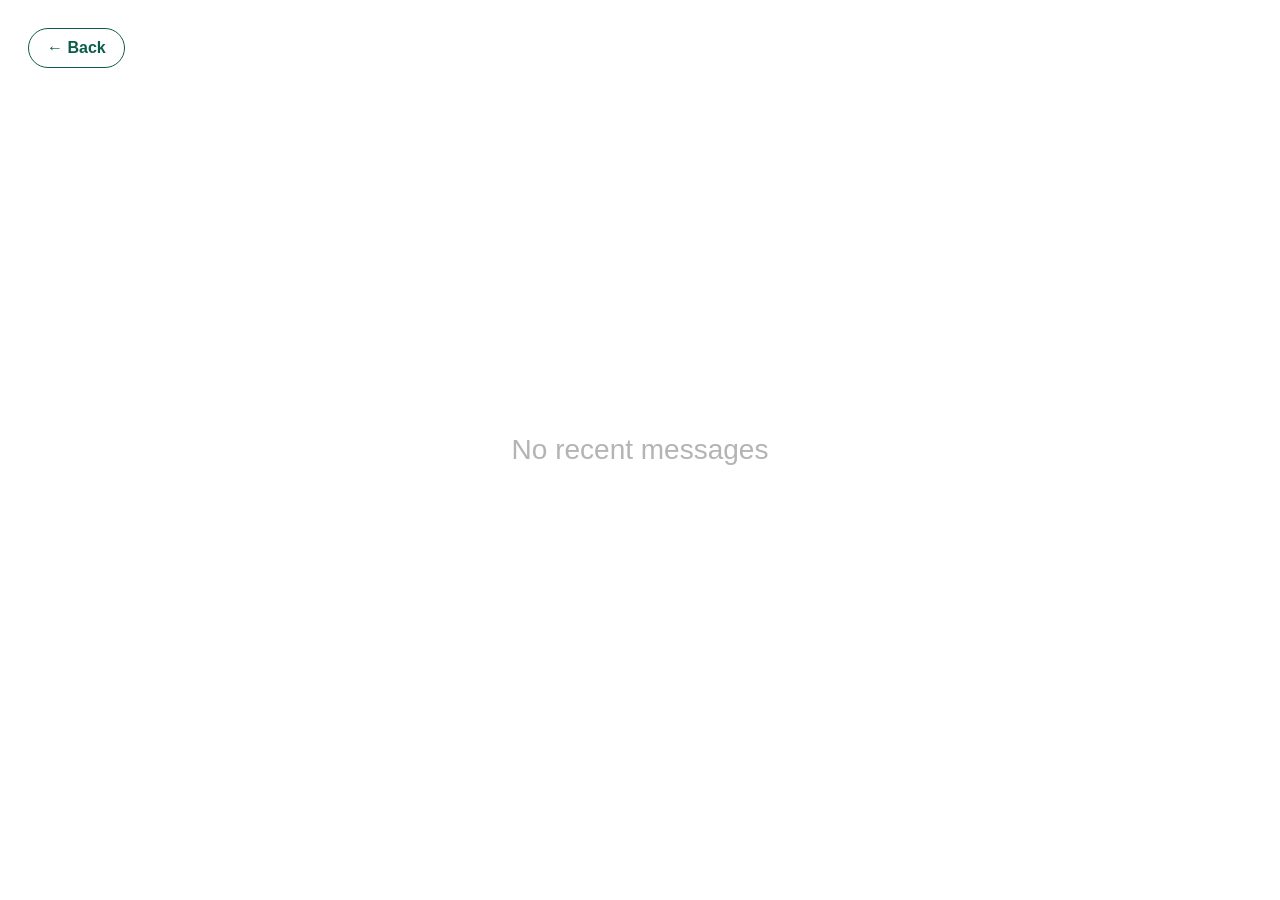
<file: frontend/scheme-details.html>
<!DOCTYPE html>
<html lang="en">
<head>
    <link rel="icon" type="image/png" href="c.png">
    <meta charset="UTF-8">
    <meta name="viewport" content="width=device-width, initial-scale=1.0">

    <title>SIA - Scheme Details</title>

    <style>
        * {
            box-sizing: border-box;
        }

        html,
        body {
            width: 100%;
            height: 100%;
            margin: 0;
        }

        body {
            position: relative;
            display: flex;
            align-items: center;
            justify-content: center;
            background: #ffffff;
            font-family: Arial, sans-serif;
            overflow: hidden;
        }

        /* Back button */
        .back-btn {
            position: absolute;
            top: 28px;
            left: 28px;

            display: inline-flex;
            align-items: center;
            justify-content: center;

            padding: 10px 18px;

            border: 1px solid #0b5d4b;
            border-radius: 22px;

            background: rgba(255, 255, 255, 0.9);
            color: #0b5d4b;

            font-size: 16px;
            font-weight: 600;
            text-decoration: none;

            opacity: 0;
            animation: backFade 0.7s ease forwards;
            animation-delay: 0.15s;

            transition:
                background 0.2s ease,
                color 0.2s ease,
                transform 0.2s ease;
        }

        .back-btn:hover {
            background: #0b5d4b;
            color: #ffffff;
            transform: translateY(-1px);
        }

        /* Empty message */
        .empty-message {
            font-size: 28px;
            font-weight: 500;
            color: #777777;

            opacity: 0;
            animation: fadeIn 1.2s ease forwards;
        }

        /* Message fade-in */
        @keyframes fadeIn {
            from {
                opacity: 0;
                transform: translateY(8px);
            }

            to {
                opacity: 0.55;
                transform: translateY(0);
            }
        }

        /* Back button fade-in */
        @keyframes backFade {
            from {
                opacity: 0;
                transform: translateY(-5px);
            }

            to {
                opacity: 1;
                transform: translateY(0);
            }
        }

        /* Responsive */
        @media (max-width: 600px) {
            .back-btn {
                top: 20px;
                left: 20px;
                padding: 8px 15px;
                font-size: 14px;
            }

            .empty-message {
                font-size: 22px;
            }
        }
    </style>
</head>

<body>

    <a href="/" class="back-btn">
        ← Back
    </a>

    <div class="empty-message">
        No recent messages
    </div>

</body>
</html>
</file>
